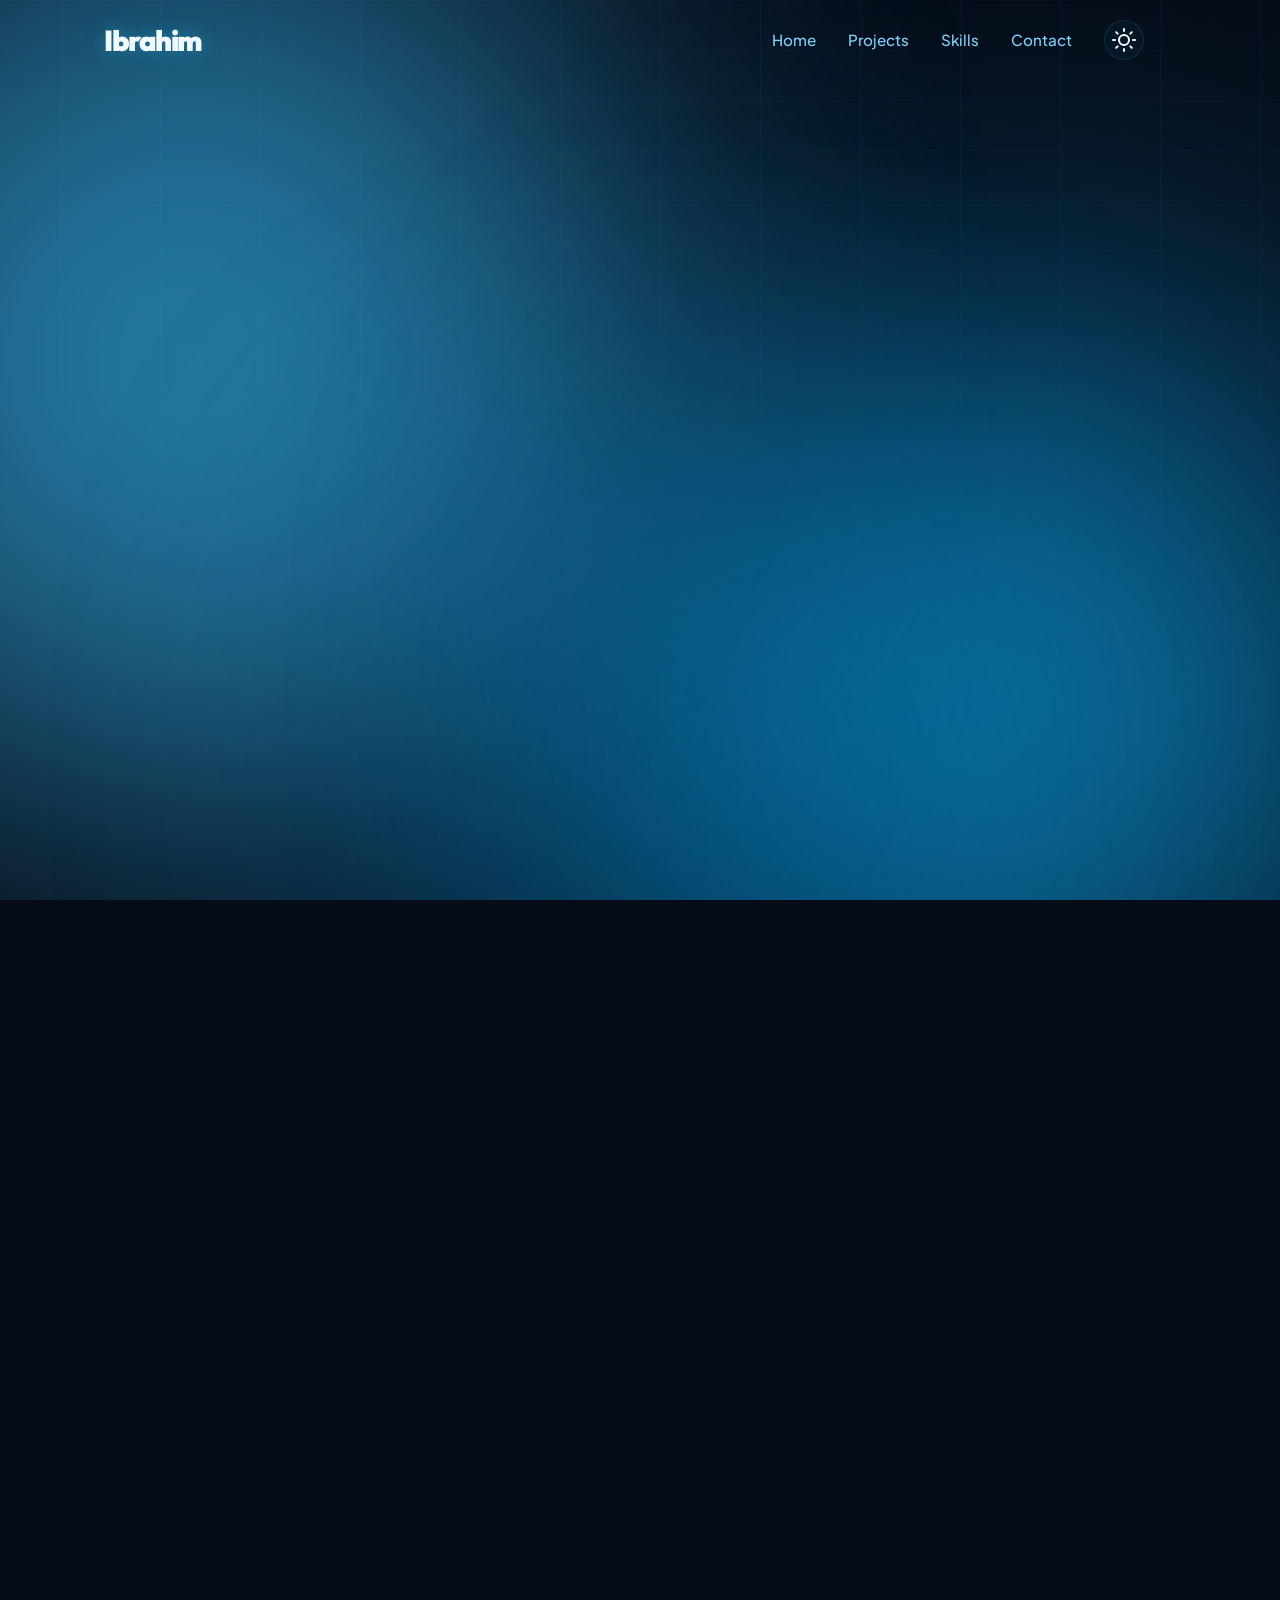
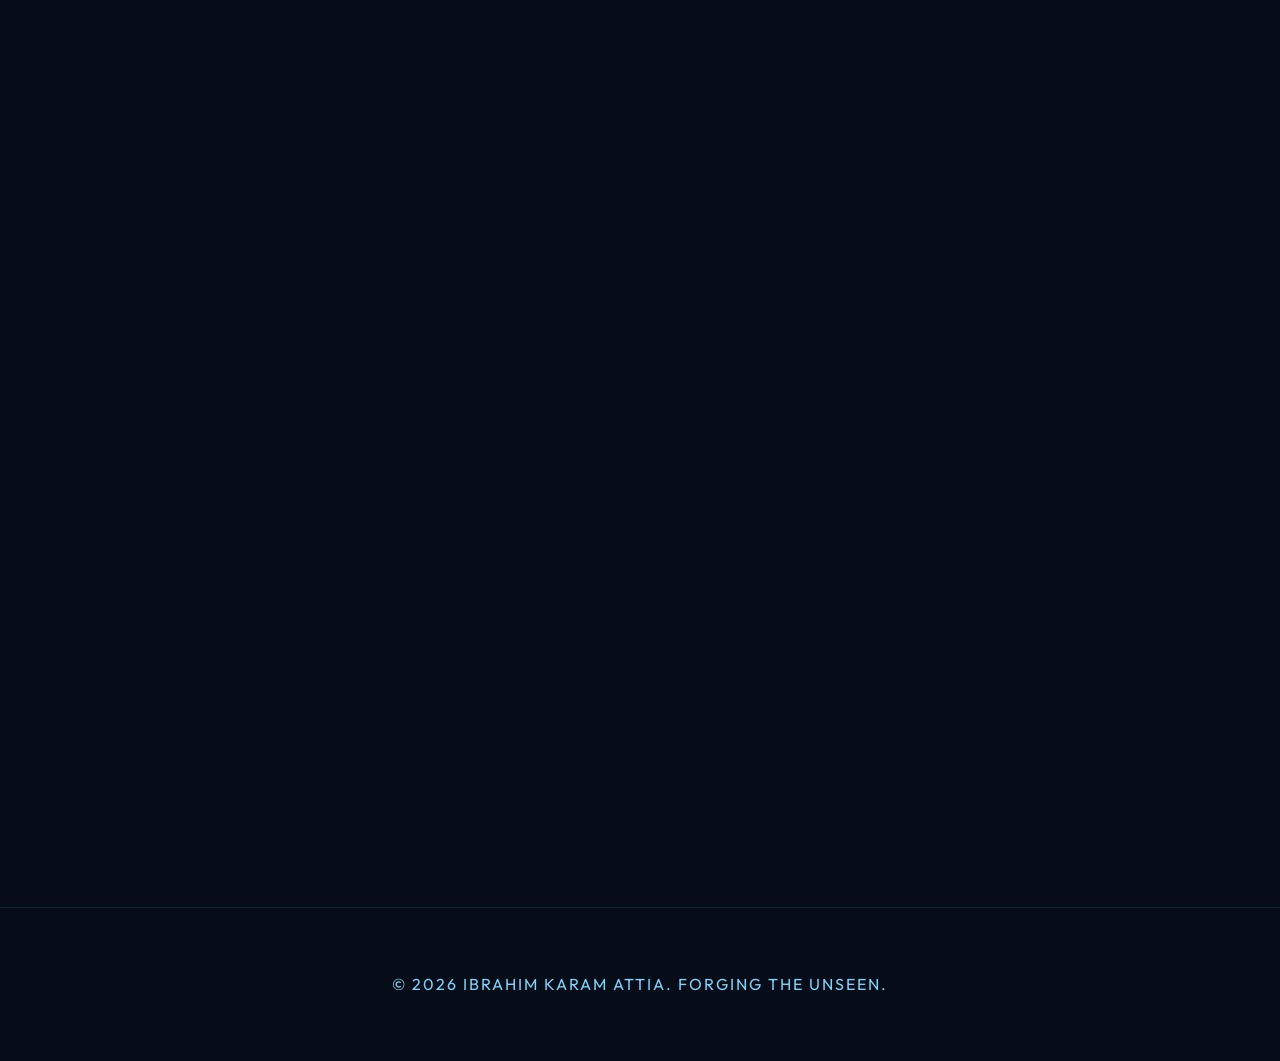
<file: index.html>
<!DOCTYPE html>
<html lang="en" data-theme="dark">

<head>
  <meta charset="UTF-8">
  <meta name="viewport" content="width=device-width, initial-scale=1.0">
  <title>Ibrahim Karam Attia</title>
  <meta name="description"
    content="Portfolio of Ibrahim Karam Attia - Full Stack & Flutter Developer crafting surreal digital experiences.">

  <!-- Google Fonts -->
  <link rel="preconnect" href="https://fonts.googleapis.com">
  <link rel="preconnect" href="https://fonts.gstatic.com" crossorigin>
  <link
    href="https://fonts.googleapis.com/css2?family=Outfit:wght@300;400;500;600;700;800;900&family=Plus+Jakarta+Sans:wght@400;500;600;700&display=swap"
    rel="stylesheet">

  <link rel="stylesheet" href="style.css">
</head>

<body>

  <!-- Surreal Ambient Background -->
  <div class="ambient-bg" id="parallaxBg">
    <div class="orb orb-1 layer" data-speed="-2"></div>
    <div class="orb orb-2 layer" data-speed="3"></div>
    <div class="orb orb-3 layer" data-speed="-1.5"></div>
    <div class="grid-overlay"></div>
  </div>

  <!-- Navigation -->
  <nav class="navbar" id="navbar">
    <div class="container nav-container">
      <a href="#" class="logo">
        <span class="logo-text">Ibrahim</span>
      </a>
      <div class="nav-right">
        <div class="nav-links">
          <a href="#home" class="nav-link">Home</a>
          <a href="#projects" class="nav-link">Projects</a>
          <a href="#skills" class="nav-link">Skills</a>
          <a href="#contact" class="nav-link">Contact</a>
        </div>

        <!-- Theme Toggle -->
        <button id="themeToggle" class="theme-toggle" aria-label="Toggle Theme">
          <svg class="sun-icon" xmlns="http://www.w3.org/2000/svg" width="24" height="24" viewBox="0 0 24 24"
            fill="none" stroke="currentColor" stroke-width="2" stroke-linecap="round" stroke-linejoin="round">
            <circle cx="12" cy="12" r="5"></circle>
            <line x1="12" y1="1" x2="12" y2="3"></line>
            <line x1="12" y1="21" x2="12" y2="23"></line>
            <line x1="4.22" y1="4.22" x2="5.64" y2="5.64"></line>
            <line x1="18.36" y1="18.36" x2="19.78" y2="19.78"></line>
            <line x1="1" y1="12" x2="3" y2="12"></line>
            <line x1="21" y1="12" x2="23" y2="12"></line>
            <line x1="4.22" y1="19.78" x2="5.64" y2="18.36"></line>
            <line x1="18.36" y1="5.64" x2="19.78" y2="4.22"></line>
          </svg>
          <svg class="moon-icon" xmlns="http://www.w3.org/2000/svg" width="24" height="24" viewBox="0 0 24 24"
            fill="none" stroke="currentColor" stroke-width="2" stroke-linecap="round" stroke-linejoin="round">
            <path d="M21 12.79A9 9 0 1 1 11.21 3 7 7 0 0 0 21 12.79z"></path>
          </svg>
        </button>

        <button class="mobile-menu-btn" id="mobileMenuBtn">
          <span></span><span></span>
        </button>
      </div>
    </div>
  </nav>

  <main>
    <!-- Hero Section -->
    <section class="hero" id="home">
      <div class="container hero-container layer" data-speed="1.5">
        <div class="hero-content">
          <div class="badge glow-effect" data-animate>
            <span class="pulse-dot"></span>
          </div>
          <h1 class="hero-title" data-animate data-delay="100">
            Ibrahim Karam Attia
            <br>
            <span class="text-gradient hollow-text">Full Stack Developer .NET</span>
          </h1>
          <p class="hero-subtitle" data-animate data-delay="200">
            Computer Science student at Zagazig University (Faculty of Computers & Information).
          </p>
          <div class="hero-actions" data-animate data-delay="300">
            <a href="#projects" class="btn btn-primary btn-glow">View My Work</a>
            <a href="#contact" class="btn btn-secondary">Contact Me</a>
          </div>
        </div>
      </div>
    </section>

    <!-- About Section -->
    <section class="about" id="about">
      <div class="container">
        <div class="section-header" data-animate>
          <h2 class="section-title">About <span class="text-gradient">Me</span></h2>
        </div>

        <div class="bento-grid">
          <div class="bento-card span-2 glass-panel" data-animate>
            <div class="bento-content">
              <h3>Who I Am</h3>
              <p>I'm Ibrahim Karam Attia, a Back-End Developer specialized in ASP.NET Core and ASP.NET MVC. I'm
                committed to delivering professional, high-quality software solutions on time, with full dedication to
                client satisfaction.</p>
            </div>
          </div>

          <div class="bento-card highlight glass-panel" data-animate data-delay="100">
            <div class="bento-content">
              <h3>C# & .NET</h3>
              <p>Strong expertise in building systems using C# and SQL Server databases, with a deep understanding of
                Object-Oriented Programming (OOP) concepts.</p>
            </div>
          </div>

          <div class="bento-card glass-panel" data-animate data-delay="200">
            <div class="bento-content">
              <h3>Problem Solving</h3>
              <p>Proficient in data structures and algorithms, with a strong ability to solve complex problems in a
                structured and efficient manner.</p>
            </div>
          </div>

          <div class="bento-card span-2 glass-panel" data-animate data-delay="300">
            <div class="bento-content">
              <h3>Backend Architecture</h3>
              <p>Building powerful and reliable backend systems using ASP.NET Core and ASP.NET MVC, with SQL Server
                database management and the design of professional RESTful APIs.</p>
            </div>
          </div>
        </div>
      </div>
    </section>

    <!-- Skills Section -->
    <section class="skills" id="skills">
      <div class="container">
        <div class="section-header center" data-animate>
          <h2 class="section-title">Technical <span class="text-gradient">Skills</span></h2>
        </div>
      </div>

      <!-- Infinite Marquee for Skills -->
      <div class="skills-marquee-wrapper" data-animate data-delay="200">
        <div class="skills-marquee">
          <div class="skills-track">
            <div class="skill-pill">ASP.NET Core</div>
            <div class="skill-pill">ASP.NET MVC</div>
            <div class="skill-pill">C#</div>
            <div class="skill-pill">SQL Server</div>
            <div class="skill-pill">HTML5</div>
            <div class="skill-pill">CSS3</div>
            <div class="skill-pill">JavaScript</div>
            <div class="skill-pill">Back-End</div>
            <div class="skill-pill">OOP</div>
            <div class="skill-pill">REST API</div>
            <!-- Duplicate for infinite scroll effect -->
            <div class="skill-pill">ASP.NET Core</div>
            <div class="skill-pill">ASP.NET MVC</div>
            <div class="skill-pill">C#</div>
            <div class="skill-pill">SQL Server</div>
            <div class="skill-pill">HTML5</div>
            <div class="skill-pill">CSS3</div>
            <div class="skill-pill">JavaScript</div>
            <div class="skill-pill">Back-End</div>
            <div class="skill-pill">OOP</div>
            <div class="skill-pill">REST API</div>
          </div>
        </div>
      </div>
    </section>

    <!-- Projects Section -->
    <section class="projects" id="projects">
      <div class="container">
        <div class="section-header" data-animate>
          <h2 class="section-title">Selected <span class="text-gradient">Realities</span></h2>
        </div>

        <div class="projects-grid">
          <!-- Project 1 -->
          <article class="project-card glass-panel" data-animate>
            <div class="project-image">
              <img src="images/projects/karamala.png" alt="Karmala Coffee">
              <div class="project-overlay">
                <a href="https://karamala-coffee.netlify.app/" target="_blank" class="icon-link" aria-label="Live Demo">
                  <svg xmlns="http://www.w3.org/2000/svg" width="24" height="24" viewBox="0 0 24 24" fill="none"
                    stroke="currentColor" stroke-width="2" stroke-linecap="round" stroke-linejoin="round">
                    <path d="M18 13v6a2 2 0 0 1-2 2H5a2 2 0 0 1-2-2V8a2 2 0 0 1 2-2h6"></path>
                    <polyline points="15 3 21 3 21 9"></polyline>
                    <line x1="10" y1="14" x2="21" y2="3"></line>
                  </svg>
                </a>
                <a href="https://github.com/ibrahimkaram1/karmala-cofee" target="_blank" class="icon-link"
                  aria-label="GitHub">
                  <svg xmlns="http://www.w3.org/2000/svg" width="24" height="24" viewBox="0 0 24 24" fill="none"
                    stroke="currentColor" stroke-width="2" stroke-linecap="round" stroke-linejoin="round">
                    <path
                      d="M9 19c-5 1.5-5-2.5-7-3m14 6v-3.87a3.37 3.37 0 0 0-.94-2.61c3.14-.35 6.44-1.54 6.44-7A5.44 5.44 0 0 0 20 4.77 5.07 5.07 0 0 0 19.91 1S18.73.65 16 2.48a13.38 13.38 0 0 0-7 0C6.27.65 5.09 1 5.09 1A5.07 5.07 0 0 0 5 4.77a5.44 5.44 0 0 0-1.5 3.78c0 5.42 3.3 6.61 6.44 7A3.37 3.37 0 0 0 9 18.13V22">
                    </path>
                  </svg>
                </a>
              </div>
            </div>
            <div class="project-info">
              <h3>Karmala Coffee</h3>
              <p>Ultra-premium luxury coffee brand website featuring cinematic sections and dynamic product display.</p>
              <div class="project-tags">
                <span>UI/UX</span><span>Frontend</span><span>Animation</span>
              </div>
            </div>
          </article>

          <!-- Project 2 -->
          <article class="project-card glass-panel" data-animate data-delay="100">
            <div class="project-image">
              <img src="images/projects/waslny.png" alt="Wslny Website">
              <div class="project-overlay">
                <a href="https://hime-walny.netlify.app/" target="_blank" class="icon-link">
                  <svg xmlns="http://www.w3.org/2000/svg" width="24" height="24" viewBox="0 0 24 24" fill="none"
                    stroke="currentColor" stroke-width="2" stroke-linecap="round" stroke-linejoin="round">
                    <path d="M18 13v6a2 2 0 0 1-2 2H5a2 2 0 0 1-2-2V8a2 2 0 0 1 2-2h6"></path>
                    <polyline points="15 3 21 3 21 9"></polyline>
                    <line x1="10" y1="14" x2="21" y2="3"></line>
                  </svg>
                </a>
                <a href="https://github.com/ibrahimkaram1/wslny-website" target="_blank" class="icon-link">
                  <svg xmlns="http://www.w3.org/2000/svg" width="24" height="24" viewBox="0 0 24 24" fill="none"
                    stroke="currentColor" stroke-width="2" stroke-linecap="round" stroke-linejoin="round">
                    <path
                      d="M9 19c-5 1.5-5-2.5-7-3m14 6v-3.87a3.37 3.37 0 0 0-.94-2.61c3.14-.35 6.44-1.54 6.44-7A5.44 5.44 0 0 0 20 4.77 5.07 5.07 0 0 0 19.91 1S18.73.65 16 2.48a13.38 13.38 0 0 0-7 0C6.27.65 5.09 1 5.09 1A5.07 5.07 0 0 0 5 4.77a5.44 5.44 0 0 0-1.5 3.78c0 5.42 3.3 6.61 6.44 7A3.37 3.37 0 0 0 9 18.13V22">
                    </path>
                  </svg>
                </a>
              </div>
            </div>
            <div class="project-info">
              <h3>Wslny Application</h3>
              <p>Prominent web project showcasing responsive design and engaging interface for a mobility platform.</p>
              <div class="project-tags">
                <span>Web App</span><span>Responsive</span>
              </div>
            </div>
          </article>

          <!-- Project 3 -->
          <article class="project-card glass-panel" data-animate data-delay="200">
            <div class="project-image">
              <img src="images/projects/dalkely.png" alt="Dalkely">
              <div class="project-overlay">
                <a href="https://ibrahim-karam-dalkely.netlify.app/" target="_blank" class="icon-link">
                  <svg xmlns="http://www.w3.org/2000/svg" width="24" height="24" viewBox="0 0 24 24" fill="none"
                    stroke="currentColor" stroke-width="2" stroke-linecap="round" stroke-linejoin="round">
                    <path d="M18 13v6a2 2 0 0 1-2 2H5a2 2 0 0 1-2-2V8a2 2 0 0 1 2-2h6"></path>
                    <polyline points="15 3 21 3 21 9"></polyline>
                    <line x1="10" y1="14" x2="21" y2="3"></line>
                  </svg>
                </a>
                <a href="https://github.com/ibrahimkaram1/Dalkely" target="_blank" class="icon-link">
                  <svg xmlns="http://www.w3.org/2000/svg" width="24" height="24" viewBox="0 0 24 24" fill="none"
                    stroke="currentColor" stroke-width="2" stroke-linecap="round" stroke-linejoin="round">
                    <path
                      d="M9 19c-5 1.5-5-2.5-7-3m14 6v-3.87a3.37 3.37 0 0 0-.94-2.61c3.14-.35 6.44-1.54 6.44-7A5.44 5.44 0 0 0 20 4.77 5.07 5.07 0 0 0 19.91 1S18.73.65 16 2.48a13.38 13.38 0 0 0-7 0C6.27.65 5.09 1 5.09 1A5.07 5.07 0 0 0 5 4.77a5.44 5.44 0 0 0-1.5 3.78c0 5.42 3.3 6.61 6.44 7A3.37 3.37 0 0 0 9 18.13V22">
                    </path>
                  </svg>
                </a>
              </div>
            </div>
            <div class="project-info">
              <h3>Dalkely</h3>
              <p>Comprehensive web application demonstrating dynamic front-end capabilities and elegant styling.</p>
              <div class="project-tags">
                <span>Fullstack</span><span>Dynamic UI</span>
              </div>
            </div>
          </article>

          <!-- Project 4 - Bank System -->
          <article class="project-card glass-panel" data-animate data-delay="300">
            <div class="project-image">
              <img src="images/projects/bank_system.png" alt="Bank System">
              <div class="project-overlay">
                <a href="https://github.com/ibrahimkaram1/bank-system" target="_blank" class="icon-link"
                  aria-label="GitHub">
                  <svg xmlns="http://www.w3.org/2000/svg" width="24" height="24" viewBox="0 0 24 24" fill="none"
                    stroke="currentColor" stroke-width="2" stroke-linecap="round" stroke-linejoin="round">
                    <path
                      d="M9 19c-5 1.5-5-2.5-7-3m14 6v-3.87a3.37 3.37 0 0 0-.94-2.61c3.14-.35 6.44-1.54 6.44-7A5.44 5.44 0 0 0 20 4.77 5.07 5.07 0 0 0 19.91 1S18.73.65 16 2.48a13.38 13.38 0 0 0-7 0C6.27.65 5.09 1 5.09 1A5.07 5.07 0 0 0 5 4.77a5.44 5.44 0 0 0-1.5 3.78c0 5.42 3.3 6.61 6.44 7A3.37 3.37 0 0 0 9 18.13V22">
                    </path>
                  </svg>
                </a>
              </div>
            </div>
            <div class="project-info">
              <h3>Bank System</h3>
              <p>A fully-featured banking management system built with C# and ASP.NET, supporting account management,
                transactions, and secure data operations with SQL Server.</p>
              <div class="project-tags">
                <span>C#</span><span>ASP.NET</span><span>SQL Server</span><span>Back-End</span>
              </div>
            </div>
          </article>

          <!-- Project 5 - Text Data Analyzer -->
          <article class="project-card glass-panel" data-animate data-delay="100">
            <div class="project-image bank-placeholder">
              <div class="bank-icon-wrapper">
                <svg xmlns="http://www.w3.org/2000/svg" width="80" height="80" viewBox="0 0 24 24" fill="none"
                  stroke="currentColor" stroke-width="1.5" stroke-linecap="round" stroke-linejoin="round">
                  <path d="M14 2H6a2 2 0 0 0-2 2v16a2 2 0 0 0 2 2h12a2 2 0 0 0 2-2V8z"></path>
                  <polyline points="14 2 14 8 20 8"></polyline>
                  <line x1="16" y1="13" x2="8" y2="13"></line>
                  <line x1="16" y1="17" x2="8" y2="17"></line>
                  <polyline points="10 9 9 9 8 9"></polyline>
                </svg>
                <span>Text Analyzer</span>
              </div>
              <div class="project-overlay">
                <a href="https://github.com/ibrahimkaram1/CSharp-OOP-Exercise/tree/main/Text%20Data%20Analyzer"
                  target="_blank" class="icon-link" aria-label="GitHub">
                  <svg xmlns="http://www.w3.org/2000/svg" width="24" height="24" viewBox="0 0 24 24" fill="none"
                    stroke="currentColor" stroke-width="2" stroke-linecap="round" stroke-linejoin="round">
                    <path
                      d="M9 19c-5 1.5-5-2.5-7-3m14 6v-3.87a3.37 3.37 0 0 0-.94-2.61c3.14-.35 6.44-1.54 6.44-7A5.44 5.44 0 0 0 20 4.77 5.07 5.07 0 0 0 19.91 1S18.73.65 16 2.48a13.38 13.38 0 0 0-7 0C6.27.65 5.09 1 5.09 1A5.07 5.07 0 0 0 5 4.77a5.44 5.44 0 0 0-1.5 3.78c0 5.42 3.3 6.61 6.44 7A3.37 3.37 0 0 0 9 18.13V22">
                    </path>
                  </svg>
                </a>
              </div>
            </div>
            <div class="project-info">
              <h3>Text Data Analyzer</h3>
              <p>A C# OOP-based console application that analyzes text data, counting words, sentences, and characters
                while applying object-oriented design principles.</p>
              <div class="project-tags">
                <span>C#</span><span>OOP</span><span>Console App</span>
              </div>
            </div>
          </article>

          <!-- Project 6 - Maze Game -->
          <article class="project-card glass-panel" data-animate data-delay="200">
            <div class="project-image">
              <img src="images/projects/maze_game.png" alt="Maze Game">
              <div class="project-overlay">
                <a href="https://github.com/ibrahimkaram1/CSharp-OOP-Exercise/tree/main/Maze%20Game" target="_blank"
                  class="icon-link" aria-label="GitHub">
                  <svg xmlns="http://www.w3.org/2000/svg" width="24" height="24" viewBox="0 0 24 24" fill="none"
                    stroke="currentColor" stroke-width="2" stroke-linecap="round" stroke-linejoin="round">
                    <path
                      d="M9 19c-5 1.5-5-2.5-7-3m14 6v-3.87a3.37 3.37 0 0 0-.94-2.61c3.14-.35 6.44-1.54 6.44-7A5.44 5.44 0 0 0 20 4.77 5.07 5.07 0 0 0 19.91 1S18.73.65 16 2.48a13.38 13.38 0 0 0-7 0C6.27.65 5.09 1 5.09 1A5.07 5.07 0 0 0 5 4.77a5.44 5.44 0 0 0-1.5 3.78c0 5.42 3.3 6.61 6.44 7A3.37 3.37 0 0 0 9 18.13V22">
                    </path>
                  </svg>
                </a>
              </div>
            </div>
            <div class="project-info">
              <h3>Maze Game</h3>
              <p>An interactive C# console-based maze game built with OOP principles. Players navigate through a
                generated maze, showcasing algorithms and class-driven game logic.</p>
              <div class="project-tags">
                <span>C#</span><span>OOP</span><span>Game Logic</span><span>Algorithms</span>
              </div>
            </div>
          </article>

          <!-- Project 7 - Library Management System -->
          <article class="project-card glass-panel" data-animate data-delay="300">
            <div class="project-image bank-placeholder">
              <div class="bank-icon-wrapper">
                <svg xmlns="http://www.w3.org/2000/svg" width="80" height="80" viewBox="0 0 24 24" fill="none"
                  stroke="currentColor" stroke-width="1.5" stroke-linecap="round" stroke-linejoin="round">
                  <path d="M4 19.5A2.5 2.5 0 0 1 6.5 17H20"></path>
                  <path d="M6.5 2H20v20H6.5A2.5 2.5 0 0 1 4 19.5v-15A2.5 2.5 0 0 1 6.5 2z"></path>
                </svg>
                <span>Library System</span>
              </div>
              <div class="project-overlay">
                <a href="https://github.com/ibrahimkaram1/CSharp-OOP-Exercise/tree/main/Library%20management%20system"
                  target="_blank" class="icon-link" aria-label="GitHub">
                  <svg xmlns="http://www.w3.org/2000/svg" width="24" height="24" viewBox="0 0 24 24" fill="none"
                    stroke="currentColor" stroke-width="2" stroke-linecap="round" stroke-linejoin="round">
                    <path
                      d="M9 19c-5 1.5-5-2.5-7-3m14 6v-3.87a3.37 3.37 0 0 0-.94-2.61c3.14-.35 6.44-1.54 6.44-7A5.44 5.44 0 0 0 20 4.77 5.07 5.07 0 0 0 19.91 1S18.73.65 16 2.48a13.38 13.38 0 0 0-7 0C6.27.65 5.09 1 5.09 1A5.07 5.07 0 0 0 5 4.77a5.44 5.44 0 0 0-1.5 3.78c0 5.42 3.3 6.61 6.44 7A3.37 3.37 0 0 0 9 18.13V22">
                    </path>
                  </svg>
                </a>
              </div>
            </div>
            <div class="project-info">
              <h3>Library Management</h3>
              <p>A comprehensive library management system in C# applying OOP concepts, enabling book tracking, member
                management, borrowing records, and data organization.</p>
              <div class="project-tags">
                <span>C#</span><span>OOP</span><span>Management System</span>
              </div>
            </div>
          </article>

          <!-- Project 8 - Shopping System -->
          <article class="project-card glass-panel" data-animate data-delay="100">
            <div class="project-image bank-placeholder">
              <div class="bank-icon-wrapper">
                <svg xmlns="http://www.w3.org/2000/svg" width="80" height="80" viewBox="0 0 24 24" fill="none"
                  stroke="currentColor" stroke-width="1.5" stroke-linecap="round" stroke-linejoin="round">
                  <circle cx="9" cy="21" r="1"></circle>
                  <circle cx="20" cy="21" r="1"></circle>
                  <path d="M1 1h4l2.68 13.39a2 2 0 0 0 2 1.61h9.72a2 2 0 0 0 2-1.61L23 6H6"></path>
                </svg>
                <span>Shopping System</span>
              </div>
              <div class="project-overlay">
                <a href="https://github.com/ibrahimkaram1/Shopping-System-Project" target="_blank" class="icon-link"
                  aria-label="GitHub">
                  <svg xmlns="http://www.w3.org/2000/svg" width="24" height="24" viewBox="0 0 24 24" fill="none"
                    stroke="currentColor" stroke-width="2" stroke-linecap="round" stroke-linejoin="round">
                    <path
                      d="M9 19c-5 1.5-5-2.5-7-3m14 6v-3.87a3.37 3.37 0 0 0-.94-2.61c3.14-.35 6.44-1.54 6.44-7A5.44 5.44 0 0 0 20 4.77 5.07 5.07 0 0 0 19.91 1S18.73.65 16 2.48a13.38 13.38 0 0 0-7 0C6.27.65 5.09 1 5.09 1A5.07 5.07 0 0 0 5 4.77a5.44 5.44 0 0 0-1.5 3.78c0 5.42 3.3 6.61 6.44 7A3.37 3.37 0 0 0 9 18.13V22">
                    </path>
                  </svg>
                </a>
              </div>
            </div>
            <div class="project-info">
              <h3>Shopping System</h3>
              <p>A complete shopping system project built with C#, featuring product management, cart operations, order
                processing, and a structured backend data flow.</p>
              <div class="project-tags">
                <span>C#</span><span>OOP</span><span>E-Commerce</span><span>System Design</span>
              </div>
            </div>
          </article>

          <!-- Project 9 - Small Calculator -->
          <article class="project-card glass-panel" data-animate data-delay="200">
            <div class="project-image bank-placeholder">
              <div class="bank-icon-wrapper">
                <svg xmlns="http://www.w3.org/2000/svg" width="80" height="80" viewBox="0 0 24 24" fill="none"
                  stroke="currentColor" stroke-width="1.5" stroke-linecap="round" stroke-linejoin="round">
                  <rect x="4" y="2" width="16" height="20" rx="2"></rect>
                  <line x1="8" y1="6" x2="16" y2="6"></line>
                  <line x1="8" y1="10" x2="10" y2="10"></line>
                  <line x1="14" y1="10" x2="16" y2="10"></line>
                  <line x1="8" y1="14" x2="10" y2="14"></line>
                  <line x1="14" y1="14" x2="16" y2="14"></line>
                  <line x1="8" y1="18" x2="10" y2="18"></line>
                  <line x1="14" y1="18" x2="16" y2="18"></line>
                </svg>
                <span>Calculator</span>
              </div>
              <div class="project-overlay">
                <a href="https://github.com/ibrahimkaram1/CSharp-level-B-C/tree/main/small%20calclautor" target="_blank"
                  class="icon-link" aria-label="GitHub">
                  <svg xmlns="http://www.w3.org/2000/svg" width="24" height="24" viewBox="0 0 24 24" fill="none"
                    stroke="currentColor" stroke-width="2" stroke-linecap="round" stroke-linejoin="round">
                    <path
                      d="M9 19c-5 1.5-5-2.5-7-3m14 6v-3.87a3.37 3.37 0 0 0-.94-2.61c3.14-.35 6.44-1.54 6.44-7A5.44 5.44 0 0 0 20 4.77 5.07 5.07 0 0 0 19.91 1S18.73.65 16 2.48a13.38 13.38 0 0 0-7 0C6.27.65 5.09 1 5.09 1A5.07 5.07 0 0 0 5 4.77a5.44 5.44 0 0 0-1.5 3.78c0 5.42 3.3 6.61 6.44 7A3.37 3.37 0 0 0 9 18.13V22">
                    </path>
                  </svg>
                </a>
              </div>
            </div>
            <div class="project-info">
              <h3>Small Calculator</h3>
              <p>A clean C# console calculator application supporting basic and advanced arithmetic operations,
                demonstrating level B-C C# programming fundamentals.</p>
              <div class="project-tags">
                <span>C#</span><span>Console App</span><span>Arithmetic</span>
              </div>
            </div>
          </article>

          <!-- Project 10 - Password Manager -->
          <article class="project-card glass-panel" data-animate data-delay="300">
            <div class="project-image bank-placeholder">
              <div class="bank-icon-wrapper">
                <svg xmlns="http://www.w3.org/2000/svg" width="80" height="80" viewBox="0 0 24 24" fill="none"
                  stroke="currentColor" stroke-width="1.5" stroke-linecap="round" stroke-linejoin="round">
                  <rect x="3" y="11" width="18" height="11" rx="2" ry="2"></rect>
                  <path d="M7 11V7a5 5 0 0 1 10 0v4"></path>
                </svg>
                <span>Password Manager</span>
              </div>
              <div class="project-overlay">
                <a href="https://github.com/ibrahimkaram1/CSharp-level-B-C/tree/main/Password%20Manager" target="_blank"
                  class="icon-link" aria-label="GitHub">
                  <svg xmlns="http://www.w3.org/2000/svg" width="24" height="24" viewBox="0 0 24 24" fill="none"
                    stroke="currentColor" stroke-width="2" stroke-linecap="round" stroke-linejoin="round">
                    <path
                      d="M9 19c-5 1.5-5-2.5-7-3m14 6v-3.87a3.37 3.37 0 0 0-.94-2.61c3.14-.35 6.44-1.54 6.44-7A5.44 5.44 0 0 0 20 4.77 5.07 5.07 0 0 0 19.91 1S18.73.65 16 2.48a13.38 13.38 0 0 0-7 0C6.27.65 5.09 1 5.09 1A5.07 5.07 0 0 0 5 4.77a5.44 5.44 0 0 0-1.5 3.78c0 5.42 3.3 6.61 6.44 7A3.37 3.37 0 0 0 9 18.13V22">
                    </path>
                  </svg>
                </a>
              </div>
            </div>
            <div class="project-info">
              <h3>Password Manager</h3>
              <p>A secure C# password manager application that stores, organizes, and manages credentials, applying
                encryption concepts and structured data handling.</p>
              <div class="project-tags">
                <span>C#</span><span>Security</span><span>Console App</span><span>Data Management</span>
              </div>
            </div>
          </article>

          <!-- Project 11 - Task Tracker -->
          <article class="project-card glass-panel" data-animate data-delay="100">
            <div class="project-image bank-placeholder">
              <div class="bank-icon-wrapper">
                <svg xmlns="http://www.w3.org/2000/svg" width="80" height="80" viewBox="0 0 24 24" fill="none"
                  stroke="currentColor" stroke-width="1.5" stroke-linecap="round" stroke-linejoin="round">
                  <polyline points="9 11 12 14 22 4"></polyline>
                  <path d="M21 12v7a2 2 0 0 1-2 2H5a2 2 0 0 1-2-2V5a2 2 0 0 1 2-2h11"></path>
                </svg>
                <span>Task Tracker</span>
              </div>
              <div class="project-overlay">
                <a href="https://github.com/ibrahimkaram1/csharp-fundamental/tree/main/Task%20Tracker%20project"
                  target="_blank" class="icon-link" aria-label="GitHub">
                  <svg xmlns="http://www.w3.org/2000/svg" width="24" height="24" viewBox="0 0 24 24" fill="none"
                    stroke="currentColor" stroke-width="2" stroke-linecap="round" stroke-linejoin="round">
                    <path
                      d="M9 19c-5 1.5-5-2.5-7-3m14 6v-3.87a3.37 3.37 0 0 0-.94-2.61c3.14-.35 6.44-1.54 6.44-7A5.44 5.44 0 0 0 20 4.77 5.07 5.07 0 0 0 19.91 1S18.73.65 16 2.48a13.38 13.38 0 0 0-7 0C6.27.65 5.09 1 5.09 1A5.07 5.07 0 0 0 5 4.77a5.44 5.44 0 0 0-1.5 3.78c0 5.42 3.3 6.61 6.44 7A3.37 3.37 0 0 0 9 18.13V22">
                    </path>
                  </svg>
                </a>
              </div>
            </div>
            <div class="project-info">
              <h3>Task Tracker</h3>
              <p>A C# task management application that allows users to create, update, and track tasks with status
                management, built using fundamental C# programming concepts.</p>
              <div class="project-tags">
                <span>C#</span><span>Fundamentals</span><span>Task Management</span>
              </div>
            </div>
          </article>

          <!-- Project 12 - Quiz Game -->
          <article class="project-card glass-panel" data-animate data-delay="200">
            <div class="project-image bank-placeholder">
              <div class="bank-icon-wrapper">
                <svg xmlns="http://www.w3.org/2000/svg" width="80" height="80" viewBox="0 0 24 24" fill="none"
                  stroke="currentColor" stroke-width="1.5" stroke-linecap="round" stroke-linejoin="round">
                  <circle cx="12" cy="12" r="10"></circle>
                  <path d="M9.09 9a3 3 0 0 1 5.83 1c0 2-3 3-3 3"></path>
                  <line x1="12" y1="17" x2="12.01" y2="17"></line>
                </svg>
                <span>Quiz Game</span>
              </div>
              <div class="project-overlay">
                <a href="https://github.com/ibrahimkaram1/csharp-fundamental/tree/main/Quiz%20Game" target="_blank"
                  class="icon-link" aria-label="GitHub">
                  <svg xmlns="http://www.w3.org/2000/svg" width="24" height="24" viewBox="0 0 24 24" fill="none"
                    stroke="currentColor" stroke-width="2" stroke-linecap="round" stroke-linejoin="round">
                    <path
                      d="M9 19c-5 1.5-5-2.5-7-3m14 6v-3.87a3.37 3.37 0 0 0-.94-2.61c3.14-.35 6.44-1.54 6.44-7A5.44 5.44 0 0 0 20 4.77 5.07 5.07 0 0 0 19.91 1S18.73.65 16 2.48a13.38 13.38 0 0 0-7 0C6.27.65 5.09 1 5.09 1A5.07 5.07 0 0 0 5 4.77a5.44 5.44 0 0 0-1.5 3.78c0 5.42 3.3 6.61 6.44 7A3.37 3.37 0 0 0 9 18.13V22">
                    </path>
                  </svg>
                </a>
              </div>
            </div>
            <div class="project-info">
              <h3>Quiz Game</h3>
              <p>An interactive C# quiz game that presents multiple-choice questions, tracks scores, and evaluates user
                answers in real-time with a clean console interface.</p>
              <div class="project-tags">
                <span>C#</span><span>Fundamentals</span><span>Game Logic</span><span>Console App</span>
              </div>
            </div>
          </article>

          <!-- Project 13 - Inventory Management System -->
          <article class="project-card glass-panel" data-animate data-delay="300">
            <div class="project-image bank-placeholder">
              <div class="bank-icon-wrapper">
                <svg xmlns="http://www.w3.org/2000/svg" width="80" height="80" viewBox="0 0 24 24" fill="none"
                  stroke="currentColor" stroke-width="1.5" stroke-linecap="round" stroke-linejoin="round">
                  <path
                    d="M21 16V8a2 2 0 0 0-1-1.73l-7-4a2 2 0 0 0-2 0l-7 4A2 2 0 0 0 3 8v8a2 2 0 0 0 1 1.73l7 4a2 2 0 0 0 2 0l7-4A2 2 0 0 0 21 16z">
                  </path>
                  <polyline points="3.27 6.96 12 12.01 20.73 6.96"></polyline>
                  <line x1="12" y1="22.08" x2="12" y2="12"></line>
                </svg>
                <span>Inventory System</span>
              </div>
              <div class="project-overlay">
                <a href="https://github.com/ibrahimkaram1/csharp-fundamental/tree/main/Inventory%20Management%20System"
                  target="_blank" class="icon-link" aria-label="GitHub">
                  <svg xmlns="http://www.w3.org/2000/svg" width="24" height="24" viewBox="0 0 24 24" fill="none"
                    stroke="currentColor" stroke-width="2" stroke-linecap="round" stroke-linejoin="round">
                    <path
                      d="M9 19c-5 1.5-5-2.5-7-3m14 6v-3.87a3.37 3.37 0 0 0-.94-2.61c3.14-.35 6.44-1.54 6.44-7A5.44 5.44 0 0 0 20 4.77 5.07 5.07 0 0 0 19.91 1S18.73.65 16 2.48a13.38 13.38 0 0 0-7 0C6.27.65 5.09 1 5.09 1A5.07 5.07 0 0 0 5 4.77a5.44 5.44 0 0 0-1.5 3.78c0 5.42 3.3 6.61 6.44 7A3.37 3.37 0 0 0 9 18.13V22">
                    </path>
                  </svg>
                </a>
              </div>
            </div>
            <div class="project-info">
              <h3>Inventory Management</h3>
              <p>A full inventory management system in C# that handles stock tracking, product additions, removals, and
                quantity updates with a structured data model.</p>
              <div class="project-tags">
                <span>C#</span><span>Fundamentals</span><span>Inventory</span><span>System Design</span>
              </div>
            </div>
          </article>
        </div>
      </div>
    </section>

    <!-- Contact Section -->
    <section class="contact" id="contact">
      <div class="container">
        <div class="contact-card glass-panel" data-animate>
          <div class="contact-content">
            <h2>Ready to initiate contact?</h2>
            <p>Open for visionary freelance work and collaborations that push boundaries.</p>

            <form action="https://formsubmit.co/hime1792004@gmail.com" method="POST" class="contact-form">
              <input type="text" name="_honey" style="display:none">
              <input type="hidden" name="_captcha" value="false">
              <input type="hidden" name="_next" value="">

              <div class="form-row">
                <div class="form-group">
                  <label for="name">Identifier</label>
                  <input type="text" id="name" name="name" required placeholder="John Doe">
                </div>
                <div class="form-group">
                  <label for="email">Comms Link (Email)</label>
                  <input type="email" id="email" name="email" required placeholder="john@example.com">
                </div>
              </div>
              <div class="form-group">
                <label for="subject">Frequency (Subject)</label>
                <input type="text" id="subject" name="subject" required placeholder="Project Inquiry">
              </div>
              <div class="form-group">
                <label for="message">Transmission</label>
                <textarea id="message" name="message" rows="5" required
                  placeholder="Hello Ibrahim, let's build..."></textarea>
              </div>
              <button type="submit" class="btn btn-primary form-submit-btn btn-glow">Transmit Message</button>
            </form>

            <div class="social-links mt-5">
              <a href="mailto:hime1792004@gmail.com" class="social-icon" aria-label="Email">
                <svg xmlns="http://www.w3.org/2000/svg" width="24" height="24" viewBox="0 0 24 24" fill="none"
                  stroke="currentColor" stroke-width="2" stroke-linecap="round" stroke-linejoin="round">
                  <path d="M4 4h16c1.1 0 2 .9 2 2v12c0 1.1-.9 2-2 2H4c-1.1 0-2-.9-2-2V6c0-1.1.9-2 2-2z"></path>
                  <polyline points="22,6 12,13 2,6"></polyline>
                </svg>
              </a>
              <a href="https://github.com/ibrahimkaram1" target="_blank" class="social-icon" aria-label="GitHub">
                <svg xmlns="http://www.w3.org/2000/svg" width="24" height="24" viewBox="0 0 24 24" fill="none"
                  stroke="currentColor" stroke-width="2" stroke-linecap="round" stroke-linejoin="round">
                  <path
                    d="M9 19c-5 1.5-5-2.5-7-3m14 6v-3.87a3.37 3.37 0 0 0-.94-2.61c3.14-.35 6.44-1.54 6.44-7A5.44 5.44 0 0 0 20 4.77 5.07 5.07 0 0 0 19.91 1S18.73.65 16 2.48a13.38 13.38 0 0 0-7 0C6.27.65 5.09 1 5.09 1A5.07 5.07 0 0 0 5 4.77a5.44 5.44 0 0 0-1.5 3.78c0 5.42 3.3 6.61 6.44 7A3.37 3.37 0 0 0 9 18.13V22">
                  </path>
                </svg>
              </a>
              <a href="https://www.linkedin.com/in/ibrahim-karam-9058733a8" target="_blank" class="social-icon"
                aria-label="LinkedIn">
                <svg xmlns="http://www.w3.org/2000/svg" width="24" height="24" viewBox="0 0 24 24" fill="none"
                  stroke="currentColor" stroke-width="2" stroke-linecap="round" stroke-linejoin="round">
                  <path d="M16 8a6 6 0 0 1 6 6v7h-4v-7a2 2 0 0 0-2-2 2 2 0 0 0-2 2v7h-4v-7a6 6 0 0 1 6-6z"></path>
                  <rect x="2" y="9" width="4" height="12"></rect>
                  <circle cx="4" cy="4" r="2"></circle>
                </svg>
              </a>
              <a href="https://wa.me/201114391749" target="_blank" class="social-icon" aria-label="WhatsApp">
                <svg xmlns="http://www.w3.org/2000/svg" width="24" height="24" viewBox="0 0 24 24" fill="none"
                  stroke="currentColor" stroke-width="2" stroke-linecap="round" stroke-linejoin="round">
                  <path
                    d="M21 11.5a8.38 8.38 0 0 1-.9 3.8 8.5 8.5 0 0 1-7.6 4.7 8.38 8.38 0 0 1-3.8-.9L3 21l1.9-5.7a8.38 8.38 0 0 1-.9-3.8 8.5 8.5 0 0 1 4.7-7.6 8.38 8.38 0 0 1 3.8-.9h.5a8.48 8.48 0 0 1 8 8v.5z">
                  </path>
                </svg>
              </a>
            </div>
          </div>
        </div>
      </div>
    </section>
  </main>

  <footer class="footer">
    <div class="container">
      <p>&copy; 2026 Ibrahim Karam Attia. Forging the unseen.</p>
    </div>
  </footer>

  <script src="script.js"></script>
</body>

</html>
</file>
<file: style.css>
/* ==========================================================================
   Base & Reset & Theme Variables
   ========================================================================== */
:root {
  /* Default: Dark Ocean Blue Theme */
  --bg-main: #060d18;
  --bg-surface: rgba(10, 20, 40, 0.6);
  --bg-card: rgba(56, 189, 248, 0.04);
  --bg-card-hover: rgba(56, 189, 248, 0.09);
  
  --text-main: #f0f9ff;
  --text-muted: #7dd3fc;
  
  --accent-primary: #38bdf8;
  --accent-secondary: #0ea5e9;
  --accent-tertiary: #0284c7;

  --border-subtle: rgba(56, 189, 248, 0.12);
  --border-glow: rgba(56, 189, 248, 0.4);
  
  --gradient-main: linear-gradient(135deg, #38bdf8, #0ea5e9, #7dd3fc);
  --glass-bg: rgba(10, 25, 50, 0.45);
  --glass-shadow: 0 8px 32px 0 rgba(14, 165, 233, 0.15);
}

[data-theme="light"] {
  --bg-main: #f0f9ff;
  --bg-surface: rgba(255, 255, 255, 0.85);
  --bg-card: rgba(56, 189, 248, 0.06);
  --bg-card-hover: rgba(56, 189, 248, 0.12);
  
  --text-main: #0c4a6e;
  --text-muted: #0369a1;
  
  --accent-primary: #0284c7;
  --accent-secondary: #0ea5e9;
  --accent-tertiary: #38bdf8;

  --border-subtle: rgba(14, 165, 233, 0.15);
  --border-glow: rgba(14, 165, 233, 0.35);
  
  --glass-bg: rgba(240, 249, 255, 0.7);
  --glass-shadow: 0 8px 32px 0 rgba(14, 165, 233, 0.12);
}

*, *::before, *::after {
  margin: 0;
  padding: 0;
  box-sizing: border-box;
}

html {
  scroll-behavior: smooth;
  cursor: url("data:image/svg+xml,%3Csvg xmlns='http://www.w3.org/2000/svg' width='32' height='32' viewBox='0 0 24 24' fill='none' stroke='%2338bdf8' stroke-width='2' stroke-linecap='round' stroke-linejoin='round'%3E%3Cpath d='M14 2l6 6-1 1-6-6z'/%3E%3Cpath d='M3 21l10-10'/%3E%3Cpath d='M12.3 9.7l1.4 1.4'/%3E%3Cpath d='M9 15l3 3'/%3E%3C/svg%3E"), auto;
}

body {
  font-family: 'Plus Jakarta Sans', sans-serif;
  background-color: var(--bg-main);
  color: var(--text-main);
  line-height: 1.6;
  overflow-x: hidden;
  -webkit-font-smoothing: antialiased;
  transition: background-color 0.5s ease, color 0.5s ease;
}

a, button, .icon-link, .btn, .social-icon {
  text-decoration: none;
  color: inherit;
  cursor: url("data:image/svg+xml,%3Csvg xmlns='http://www.w3.org/2000/svg' width='32' height='32' viewBox='0 0 24 24' fill='none' stroke='%230ea5e9' stroke-width='2' stroke-linecap='round' stroke-linejoin='round'%3E%3Cpath d='M14 2l6 6-1 1-6-6z'/%3E%3Cpath d='M3 21l10-10'/%3E%3Cpath d='M12.3 9.7l1.4 1.4'/%3E%3Cpath d='M9 15l3 3'/%3E%3C/svg%3E"), pointer;
  border: none;
  background: none;
  font: inherit;
}

ul { list-style: none; }
img { max-width: 100%; display: block; }

.container {
  max-width: 1200px;
  margin: 0 auto;
  padding: 0 5%;
}

/* ==========================================================================
   Typography & Utilities
   ========================================================================== */
h1, h2, h3, h4, h5, h6 {
  font-family: 'Outfit', sans-serif;
  font-weight: 700;
  line-height: 1.2;
}

.text-gradient {
  background: var(--gradient-main);
  -webkit-background-clip: text;
  -webkit-text-fill-color: transparent;
  background-clip: text;
  color: transparent;
}

.hollow-text {
  -webkit-text-stroke: 1.5px var(--accent-secondary);
  -webkit-text-fill-color: transparent;
  background: none; /* override gradient */
}
[data-theme="light"] .hollow-text {
  -webkit-text-stroke: 1.5px var(--accent-primary);
}

[data-animate] {
  opacity: 0;
  transform: translateY(40px) scale(0.95);
  will-change: opacity, transform;
}

[data-animate].is-visible {
  animation: floatUp 0.8s cubic-bezier(0.16, 1, 0.3, 1) forwards;
}

@keyframes floatUp {
  to {
    opacity: 1;
    transform: translateY(0) scale(1);
  }
}

/* ==========================================================================
   Ambient Surreal Background
   ========================================================================== */
.ambient-bg {
  position: fixed;
  top: 0;
  left: 0;
  width: 100vw;
  height: 100vh;
  z-index: -2;
  overflow: hidden;
  background: var(--bg-main);
  transition: background 0.5s ease;
}

.orb {
  position: absolute;
  border-radius: 50%;
  filter: blur(150px);
  opacity: 0.6;
  animation: cosmicDrift 25s ease-in-out infinite alternate;
  will-change: transform;
}

[data-theme="light"] .orb {
  opacity: 0.3;
  filter: blur(100px);
}

.orb-1 {
  width: 70vw; height: 70vw;
  background: var(--accent-primary);
  top: -10%; left: -20%;
}
.orb-2 {
  width: 60vw; height: 60vw;
  background: var(--accent-secondary);
  bottom: -20%; right: -10%;
  animation-delay: -5s;
}
.orb-3 {
  width: 50vw; height: 50vw;
  background: var(--accent-tertiary);
  top: 50%; left: 30%;
  animation-delay: -12s;
  opacity: 0.4;
}

@keyframes cosmicDrift {
  0% { transform: translate(0, 0) rotate(0deg) scale(1); }
  50% { transform: translate(10%, 15%) rotate(180deg) scale(1.2); }
  100% { transform: translate(-10%, -5%) rotate(360deg) scale(0.9); }
}

.grid-overlay {
  position: absolute;
  inset: 0;
  background-image: 
    linear-gradient(var(--border-subtle) 1px, transparent 1px),
    linear-gradient(90deg, var(--border-subtle) 1px, transparent 1px);
  background-size: 50px 50px;
  opacity: 0.3;
  perspective: 1000px;
  transform: rotateX(60deg) scale(2);
  transform-origin: center top;
  mask-image: linear-gradient(to bottom, black 20%, transparent 80%);
  -webkit-mask-image: linear-gradient(to bottom, black 20%, transparent 80%);
  pointer-events: none;
}

/* ==========================================================================
   Navigation
   ========================================================================== */
.navbar {
  position: fixed;
  top: 0; left: 0; width: 100%;
  height: 80px;
  z-index: 100;
  transition: 0.4s cubic-bezier(0.16, 1, 0.3, 1);
  display: flex;
  align-items: center;
}

.navbar.scrolled {
  background: var(--glass-bg);
  backdrop-filter: blur(20px);
  border-bottom: 1px solid var(--border-subtle);
  box-shadow: var(--glass-shadow);
}

.nav-container {
  display: flex;
  justify-content: space-between;
  align-items: center;
  width: 100%;
}

.nav-right {
  display: flex;
  align-items: center;
  gap: 2rem;
}

.logo-text {
  font-family: 'Outfit', sans-serif;
  font-size: 1.8rem;
  font-weight: 900;
  letter-spacing: -0.05em;
  text-shadow: 0 0 20px var(--border-glow);
}

.nav-links {
  display: flex;
  align-items: center;
  gap: 2rem;
}

.nav-link {
  font-size: 0.95rem;
  font-weight: 500;
  color: var(--text-muted);
  transition: 0.3s ease;
  position: relative;
}

.nav-link:hover {
  color: var(--text-main);
  text-shadow: 0 0 10px var(--accent-secondary);
}

/* Theme Toggle */
.theme-toggle {
  display: flex;
  align-items: center;
  justify-content: center;
  width: 40px; height: 40px;
  border-radius: 50%;
  background: var(--bg-card);
  border: 1px solid var(--border-subtle);
  color: var(--text-main);
  transition: 0.3s;
}
.theme-toggle:hover {
  background: var(--bg-card-hover);
  border-color: var(--accent-primary);
  box-shadow: 0 0 15px var(--border-glow);
}
.theme-toggle .moon-icon { display: none; }
[data-theme="light"] .theme-toggle .sun-icon { display: none; }
[data-theme="light"] .theme-toggle .moon-icon { display: block; }

/* Buttons */
.btn {
  display: inline-flex;
  align-items: center;
  justify-content: center;
  padding: 0.8rem 2rem;
  border-radius: 100px;
  font-weight: 600;
  font-family: 'Outfit', sans-serif;
  transition: 0.3s cubic-bezier(0.16, 1, 0.3, 1);
  position: relative;
  overflow: hidden;
  z-index: 1;
}

.btn-primary {
  background: var(--gradient-main);
  color: #fff;
  box-shadow: 0 4px 20px rgba(138, 43, 226, 0.4);
}

.btn-primary:hover {
  transform: translateY(-3px) scale(1.05);
  box-shadow: 0 10px 30px rgba(0, 255, 255, 0.5);
}

.btn-secondary {
  background: var(--glass-bg);
  border: 1px solid var(--border-subtle);
  backdrop-filter: blur(10px);
}

.btn-secondary:hover {
  background: var(--bg-card-hover);
  border-color: var(--accent-secondary);
  box-shadow: 0 0 20px rgba(0, 255, 255, 0.2);
  transform: translateY(-3px);
}

/* ==========================================================================
   Hero Section
   ========================================================================== */
.hero {
  min-height: 100vh;
  display: flex;
  align-items: center;
  padding-top: 80px;
  position: relative;
  perspective: 1000px;
}

.badge {
  display: inline-flex;
  align-items: center;
  gap: 8px;
  padding: 8px 20px;
  border-radius: 100px;
  background: var(--bg-card);
  border: 1px solid var(--border-subtle);
  font-size: 0.9rem;
  font-weight: 500;
  margin-bottom: 2rem;
  backdrop-filter: blur(10px);
  box-shadow: 0 0 20px rgba(255,255,255,0.05);
}

.pulse-dot {
  width: 10px; height: 10px;
  background: var(--accent-secondary);
  border-radius: 50%;
  box-shadow: 0 0 10px var(--accent-secondary);
  animation: pulseNeon 2s infinite;
}

@keyframes pulseNeon {
  0%, 100% { transform: scale(1); opacity: 1; }
  50% { transform: scale(1.5); opacity: 0.5; box-shadow: 0 0 20px var(--accent-secondary); }
}

.hero-title {
  font-size: clamp(3.5rem, 10vw, 7rem);
  letter-spacing: -0.04em;
  margin-bottom: 1.5rem;
  max-width: 1000px;
  line-height: 1.1;
  text-transform: uppercase;
}

.hero-subtitle {
  font-size: clamp(1.2rem, 2.5vw, 1.5rem);
  color: var(--text-muted);
  max-width: 700px;
  margin-bottom: 3rem;
  font-weight: 300;
}

.hero-actions { display: flex; gap: 1.5rem; margin-bottom: 5rem; }

.scroll-indicator {
  position: absolute;
  bottom: 2rem;
  left: 5%;
  display: flex;
  align-items: center;
  gap: 1rem;
  opacity: 0.7;
}

.scroll-text {
  font-size: 0.8rem;
  text-transform: uppercase;
  letter-spacing: 0.2em;
  transform: rotate(-90deg);
  transform-origin: left center;
  margin-left: 20px;
}

.scroll-line {
  width: 2px;
  height: 60px;
  background: rgba(255,255,255,0.1);
  position: relative;
  overflow: hidden;
}
[data-theme="light"] .scroll-line { background: rgba(0,0,0,0.1); }

.scroll-line::after {
  content: '';
  position: absolute;
  top: 0; left: 0; width: 100%; height: 50%;
  background: var(--gradient-main);
  animation: scrollDrop 2s infinite;
}

@keyframes scrollDrop {
  0% { transform: translateY(-100%); }
  100% { transform: translateY(200%); }
}

/* ==========================================================================
   Sections General
   ========================================================================== */
section { padding: 10rem 0; position: relative; z-index: 1; }
.section-header { margin-bottom: 5rem; }
.section-title { font-size: clamp(3rem, 6vw, 5rem); letter-spacing: -0.03em; text-transform: uppercase; }
.center { text-align: center; }

/* Extreme Glass Panels */
.glass-panel {
  background: var(--glass-bg);
  backdrop-filter: blur(20px);
  -webkit-backdrop-filter: blur(20px);
  border: 1px solid var(--border-subtle);
  box-shadow: var(--glass-shadow);
  border-radius: 32px;
  transition: transform 0.5s ease, box-shadow 0.5s ease, border-color 0.5s ease;
}

.glass-panel:hover {
  transform: translateY(-10px) scale(1.02);
  border-color: var(--border-glow);
  box-shadow: 0 20px 40px rgba(0,0,0,0.4), 0 0 40px var(--border-glow);
}
[data-theme="light"] .glass-panel:hover { box-shadow: 0 20px 40px rgba(0,0,0,0.1), 0 0 40px var(--border-glow); }

/* ==========================================================================
   Bento Grid (About)
   ========================================================================== */
.bento-grid {
  display: grid;
  grid-template-columns: repeat(3, 1fr);
  grid-auto-rows: minmax(250px, auto);
  gap: 2rem;
}

.bento-card {
  padding: 3rem;
  position: relative;
  overflow: hidden;
}

.bento-card.span-2 { grid-column: span 2; }

.bento-card.highlight {
  background: linear-gradient(135deg, rgba(138,43,226,0.1), rgba(0,255,255,0.1));
  border: 1px solid var(--border-glow);
}

.bento-content h3 { font-size: 2rem; margin-bottom: 1.5rem; }
.bento-content p { color: var(--text-muted); font-size: 1.15rem; line-height: 1.8; }

/* ==========================================================================
   Skills Marquee
   ========================================================================== */
.skills-marquee-wrapper {
  width: 100%;
  overflow: hidden;
  position: relative;
  padding: 3rem 0;
}

.skills-marquee-wrapper::before,
.skills-marquee-wrapper::after {
  content: ""; position: absolute; top: 0; width: 200px; height: 100%; z-index: 2; pointer-events: none;
}
.skills-marquee-wrapper::before { left: 0; background: linear-gradient(to right, var(--bg-main), transparent); }
.skills-marquee-wrapper::after { right: 0; background: linear-gradient(to left, var(--bg-main), transparent); }

.skills-marquee {
  display: flex;
  width: max-content;
  animation: scrollMarquee 40s linear infinite;
}

@keyframes scrollMarquee {
  0% { transform: translateX(0); }
  100% { transform: translateX(-50%); }
}

.skills-track { display: flex; gap: 2rem; padding: 0 1rem; }

.skill-pill {
  padding: 1.5rem 3rem;
  background: var(--bg-card);
  border: 1px solid var(--border-subtle);
  border-radius: 100px;
  font-family: 'Outfit', sans-serif;
  font-weight: 600;
  font-size: 1.5rem;
  text-transform: uppercase;
  letter-spacing: 2px;
  transition: 0.4s;
  backdrop-filter: blur(10px);
  white-space: nowrap;
}

.skill-pill:hover {
  background: var(--bg-card-hover);
  border-color: var(--accent-secondary);
  color: var(--accent-secondary);
  transform: translateY(-5px) scale(1.1);
  box-shadow: 0 0 30px rgba(0, 255, 255, 0.3);
}

/* ==========================================================================
   Projects
   ========================================================================== */
.projects-grid { display: flex; flex-direction: column; gap: 6rem; }

.project-card {
  display: grid;
  grid-template-columns: 1.5fr 1fr;
  gap: 4rem;
  align-items: center;
  padding: 2rem;
}

.project-image {
  position: relative;
  border-radius: 24px;
  overflow: hidden;
  aspect-ratio: 16/10;
  box-shadow: 0 10px 30px rgba(0,0,0,0.5);
}

.project-image img {
  width: 100%; height: 100%; object-fit: cover;
  transition: transform 0.8s cubic-bezier(0.16, 1, 0.3, 1);
}

.project-card:hover .project-image img { transform: scale(1.1) rotate(2deg); }

.project-overlay {
  position: absolute; inset: 0;
  background: rgba(0,0,0,0.7);
  backdrop-filter: blur(8px);
  display: flex; align-items: center; justify-content: center; gap: 2rem;
  opacity: 0; transition: 0.4s;
}

.project-card:hover .project-overlay { opacity: 1; }

.icon-link {
  width: 70px; height: 70px;
  border-radius: 50%;
  background: #fff; color: #000;
  display: flex; align-items: center; justify-content: center;
  transition: 0.3s;
}

.icon-link:hover { transform: scale(1.2); box-shadow: 0 0 20px #fff; }

.project-info { padding: 2rem; }
.project-info h3 { font-size: 3rem; margin-bottom: 1.5rem; text-transform: uppercase; }
.project-info p { color: var(--text-muted); font-size: 1.2rem; margin-bottom: 2.5rem; line-height: 1.8; }

.project-tags { display: flex; gap: 1rem; flex-wrap: wrap; }
.project-tags span {
  padding: 0.5rem 1.5rem;
  background: var(--bg-card);
  border: 1px solid var(--border-subtle);
  border-radius: 100px;
  font-size: 0.9rem;
  text-transform: uppercase;
  letter-spacing: 1px;
}

.project-card:nth-child(even) { grid-template-columns: 1fr 1.5fr; }
.project-card:nth-child(even) .project-image { order: 2; }
.project-card:nth-child(even) .project-info { order: 1; }

/* Bank Placeholder */
.project-image.bank-placeholder {
  background: linear-gradient(135deg, rgba(56, 189, 248, 0.08), rgba(14, 165, 233, 0.15));
  display: flex;
  align-items: center;
  justify-content: center;
}
.bank-icon-wrapper {
  display: flex;
  flex-direction: column;
  align-items: center;
  gap: 1rem;
  color: var(--accent-primary);
  opacity: 0.6;
  transition: 0.3s;
}
.bank-icon-wrapper span {
  font-family: 'Outfit', sans-serif;
  font-size: 1.5rem;
  font-weight: 700;
  text-transform: uppercase;
  letter-spacing: 3px;
}
.project-card:hover .bank-icon-wrapper {
  opacity: 1;
  transform: scale(1.05);
}

/* ==========================================================================
   Contact Form
   ========================================================================== */
.contact-card { padding: 6rem 4rem; text-align: center; }
.contact-content { max-width: 800px; margin: 0 auto; }
.contact-content h2 { font-size: 4rem; margin-bottom: 1rem; text-transform: uppercase; }
.contact-content p { color: var(--text-muted); font-size: 1.3rem; margin-bottom: 4rem; }

.contact-form {
  background: var(--bg-card);
  padding: 3rem;
  border-radius: 24px;
  border: 1px solid var(--border-subtle);
  text-align: left;
  margin-bottom: 4rem;
}

.form-row { display: flex; gap: 2rem; }
.form-group { margin-bottom: 2rem; flex: 1; }
.form-group label {
  display: block; font-size: 1rem; color: var(--text-muted); margin-bottom: 0.8rem; font-family: 'Outfit', sans-serif; text-transform: uppercase; letter-spacing: 1px;
}

.form-group input, .form-group textarea {
  width: 100%;
  background: rgba(0,0,0,0.2);
  border: 1px solid var(--border-subtle);
  border-radius: 16px;
  padding: 1.2rem;
  color: var(--text-main);
  font-family: 'Plus Jakarta Sans', sans-serif;
  font-size: 1.1rem;
  transition: 0.3s;
}
[data-theme="light"] .form-group input, [data-theme="light"] .form-group textarea {
  background: rgba(255,255,255,0.5);
}

.form-group input:focus, .form-group textarea:focus {
  outline: none;
  border-color: var(--accent-primary);
  background: rgba(0,0,0,0.4);
  box-shadow: 0 0 20px rgba(138,43,226,0.2);
}

.form-submit-btn { width: 100%; padding: 1.2rem; font-size: 1.2rem; text-transform: uppercase; letter-spacing: 2px; }

.social-links { display: flex; justify-content: center; gap: 2rem; }
.social-icon {
  width: 60px; height: 60px;
  border-radius: 50%;
  background: var(--bg-card);
  border: 1px solid var(--border-subtle);
  display: flex; align-items: center; justify-content: center;
  transition: 0.3s;
}
.social-icon:hover {
  background: var(--accent-secondary); color: #000;
  transform: translateY(-10px) rotate(10deg);
  box-shadow: 0 10px 20px rgba(0,255,255,0.4);
  border-color: transparent;
}

.footer { padding: 4rem 0; text-align: center; border-top: 1px solid var(--border-subtle); color: var(--text-muted); font-family: 'Outfit', sans-serif; text-transform: uppercase; letter-spacing: 2px;}

/* ==========================================================================
   Responsive
   ========================================================================== */
@media (max-width: 1024px) {
  .bento-grid { grid-template-columns: repeat(2, 1fr); }
  .bento-card.span-2 { grid-column: span 1; }
  .project-card, .project-card:nth-child(even) { grid-template-columns: 1fr; gap: 2rem;}
  .project-card:nth-child(even) .project-image { order: 0; }
  .project-card:nth-child(even) .project-info { order: 1; }
}

@media (max-width: 768px) {
  .nav-links { display: none; }
  .mobile-menu-btn { display: flex; }
  .hero-title { font-size: 3rem; }
  .bento-grid { grid-template-columns: 1fr; }
  .form-row { flex-direction: column; gap: 0; }
  .contact-card { padding: 3rem 1.5rem; }
  .skills-marquee-wrapper::before, .skills-marquee-wrapper::after { width: 50px; }
}
</file>
